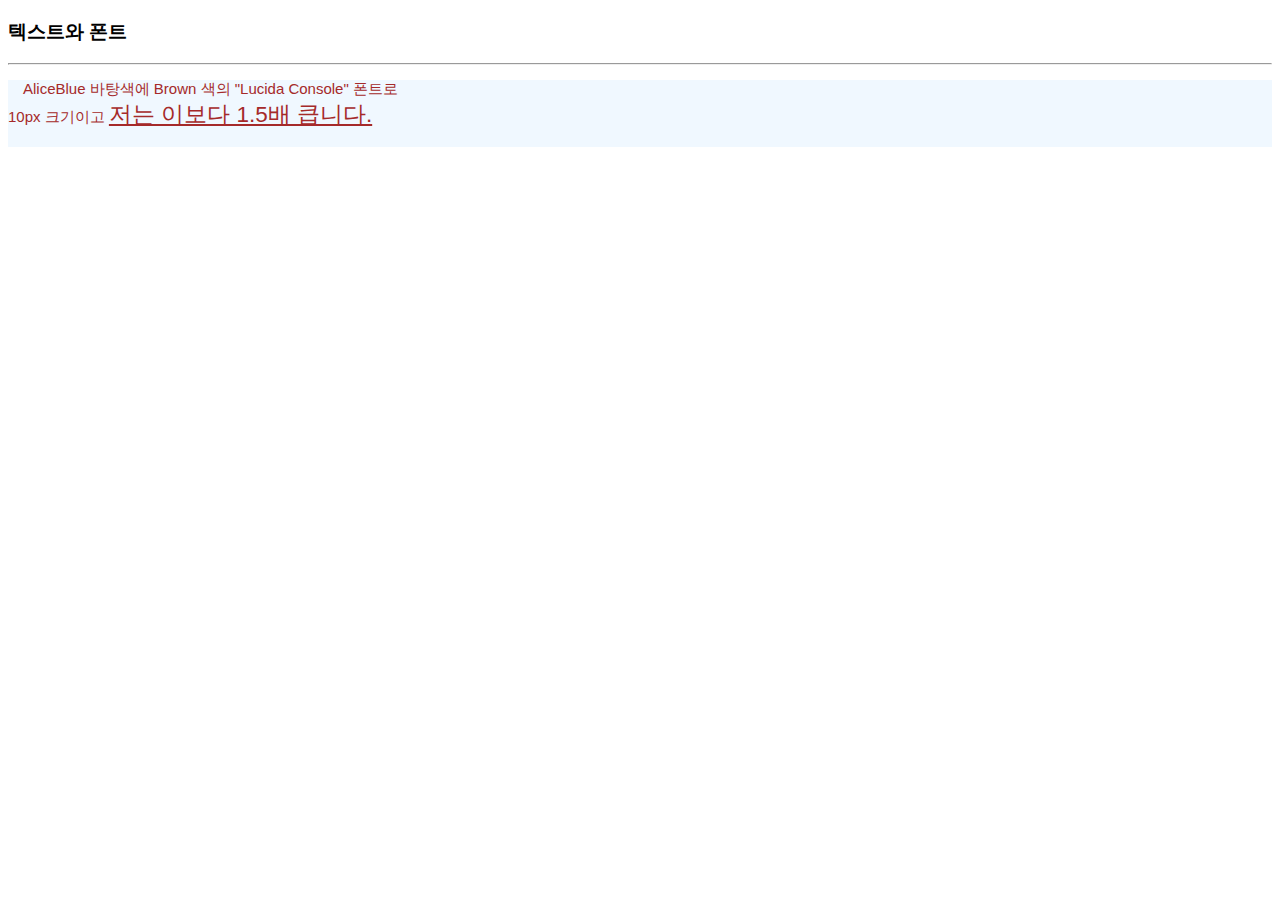
<file: assignment1.html>
<!DOCTYPE html>
<html lang="en">
<head>
    <meta charset="UTF-8">
    <meta http-equiv="X-UA-Compatible" content="IE=edge">
    <meta name="viewport" content="width=device-width, initial-scale=1.0">
    <title>텍스트 꾸미기</title>
</head>
<style>
    span{
        font-size:1.5em;
        text-decoration:underline;
    }
    pre{
        text-indent: 1em;
        background : aliceblue;
        color : brown;
        font-family: "Lucida Console", Sans-Serif;
        font-size: 15px;
    }
</style>
<body>
   <h3>텍스트와 폰트</h3><hr>
   <pre>AliceBlue 바탕색에 Brown 색의 "Lucida Console" 폰트로
10px 크기이고 <span>저는 이보다 1.5배 큽니다.</span>
   </pre>
</body>
</html>
</file>
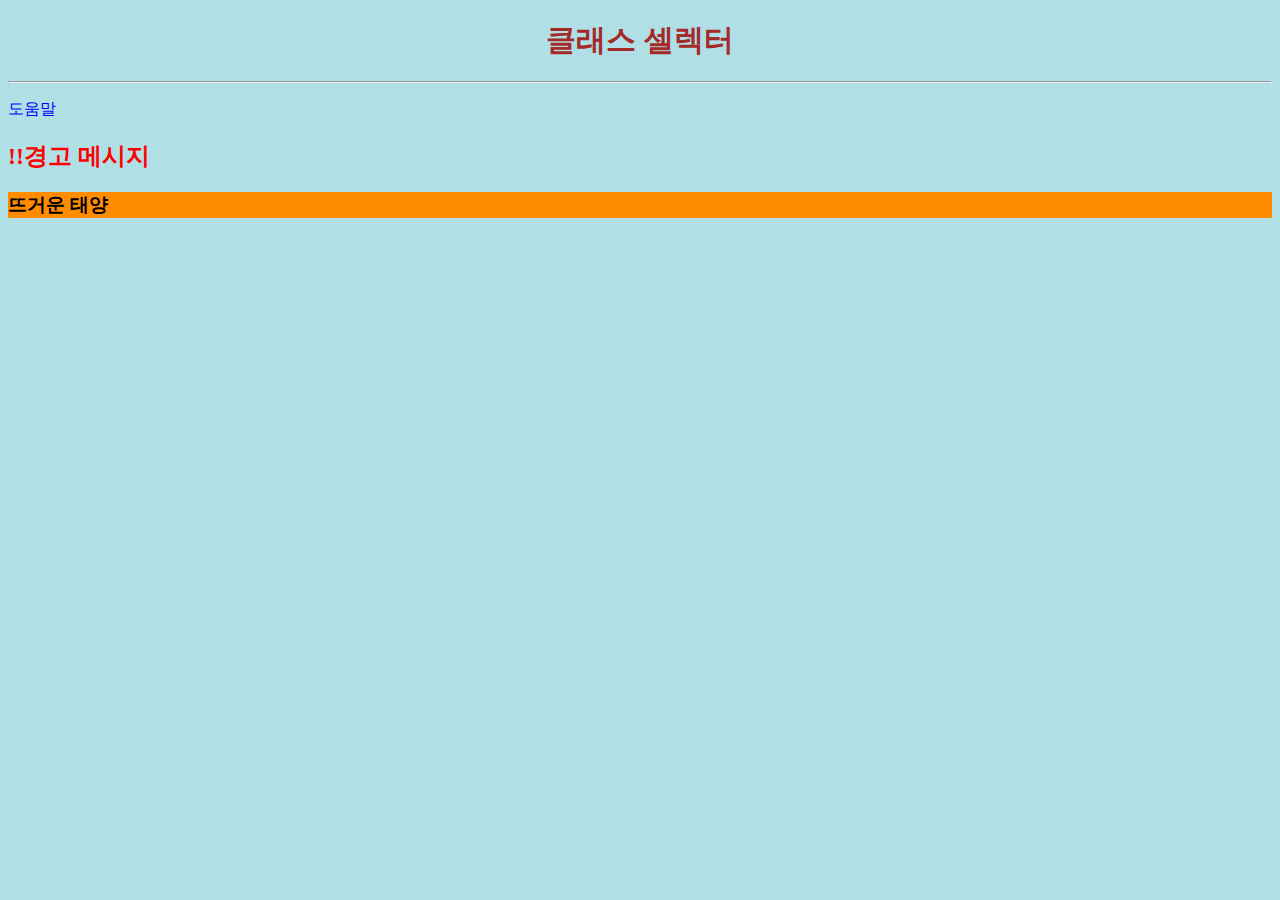
<file: assignment2.html>
<!DOCTYPE html>
<html lang="en">
<head>
    <meta charset="UTF-8">
    <meta http-equiv="X-UA-Compatible" content="IE=edge">
    <meta name="viewport" content="width=device-width, initial-scale=1.0">
    <title>텍스트 꾸미기</title>
    <link rel="stylesheet" href="./styles.css">
</head>
<body>
   <h1>클래스 셀렉터</h1>
   <hr>
   <p>도움말</p>
   <h2>!!경고 메시지</h2>
   <h3>뜨거운 태양</h3>
</body>
</html>
</file>
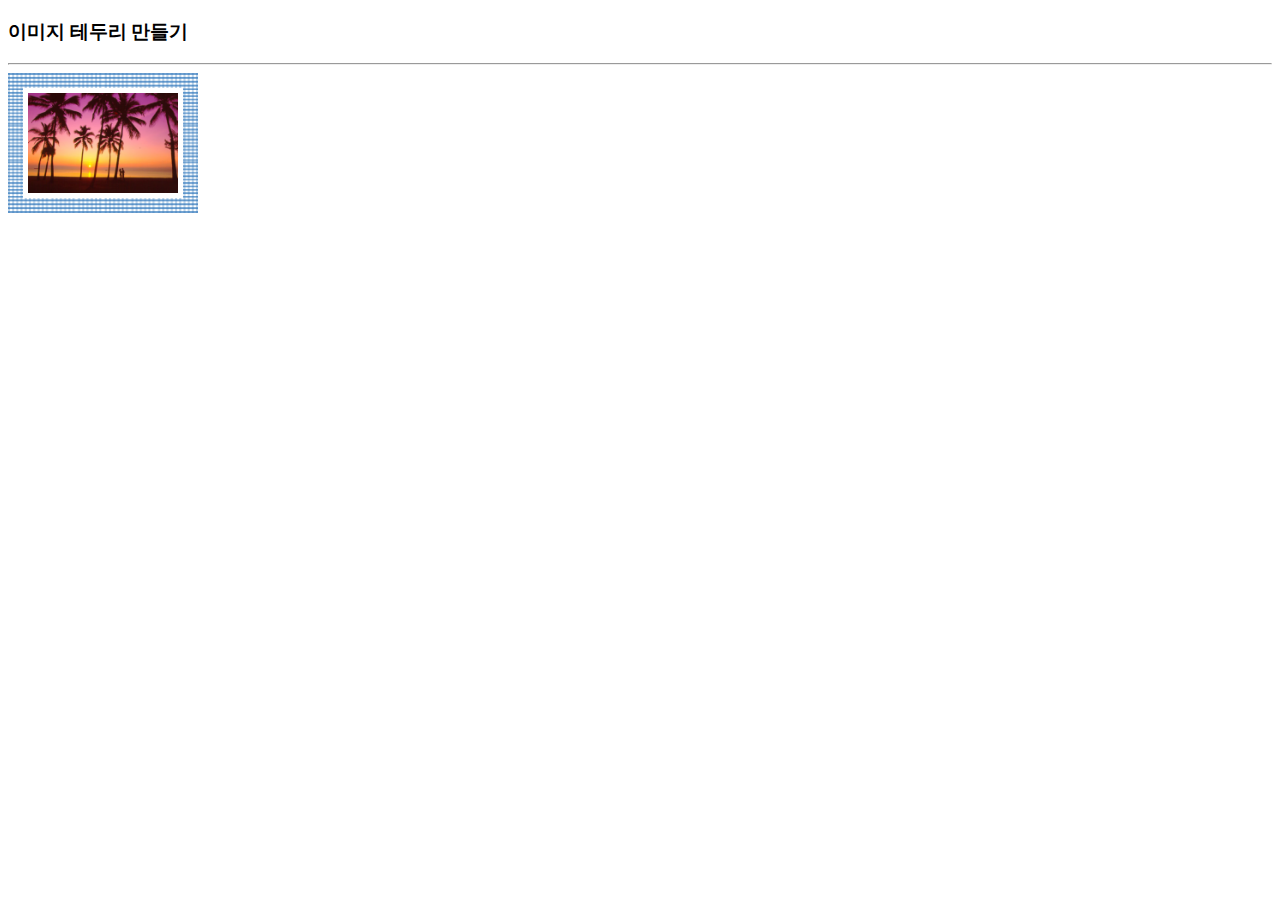
<file: assignment3.html>
<!DOCTYPE html>
<html lang="en">
<head>
    <meta charset="UTF-8">
    <meta http-equiv="X-UA-Compatible" content="IE=edge">
    <meta name="viewport" content="width=device-width, initial-scale=1.0">
    <title>이미지 테두리 만들기</title>
</head>
<style>
    img{
        width: 150px;
        height: 100px;
        padding:5px;
        border-width: 15px;
        border-style: solid;
        border-image: url("./checkpattern.png") 30 round;
    }
</style>
<body>
    <h3>이미지 테두리 만들기</h3><hr>
    <img src="./sunset.png" alt="일몰">
</body>
</html>
</file>
<file: styles.css>
body{
    background-color: powderblue;
}
h1{
    text-align: center;
    color: brown;
    font-size: 30px;
}
h2{
    color: red;
    font: size 25px;
}
h3{
    background-color: darkorange;
}
p{
    color: blue;
}
</file>
